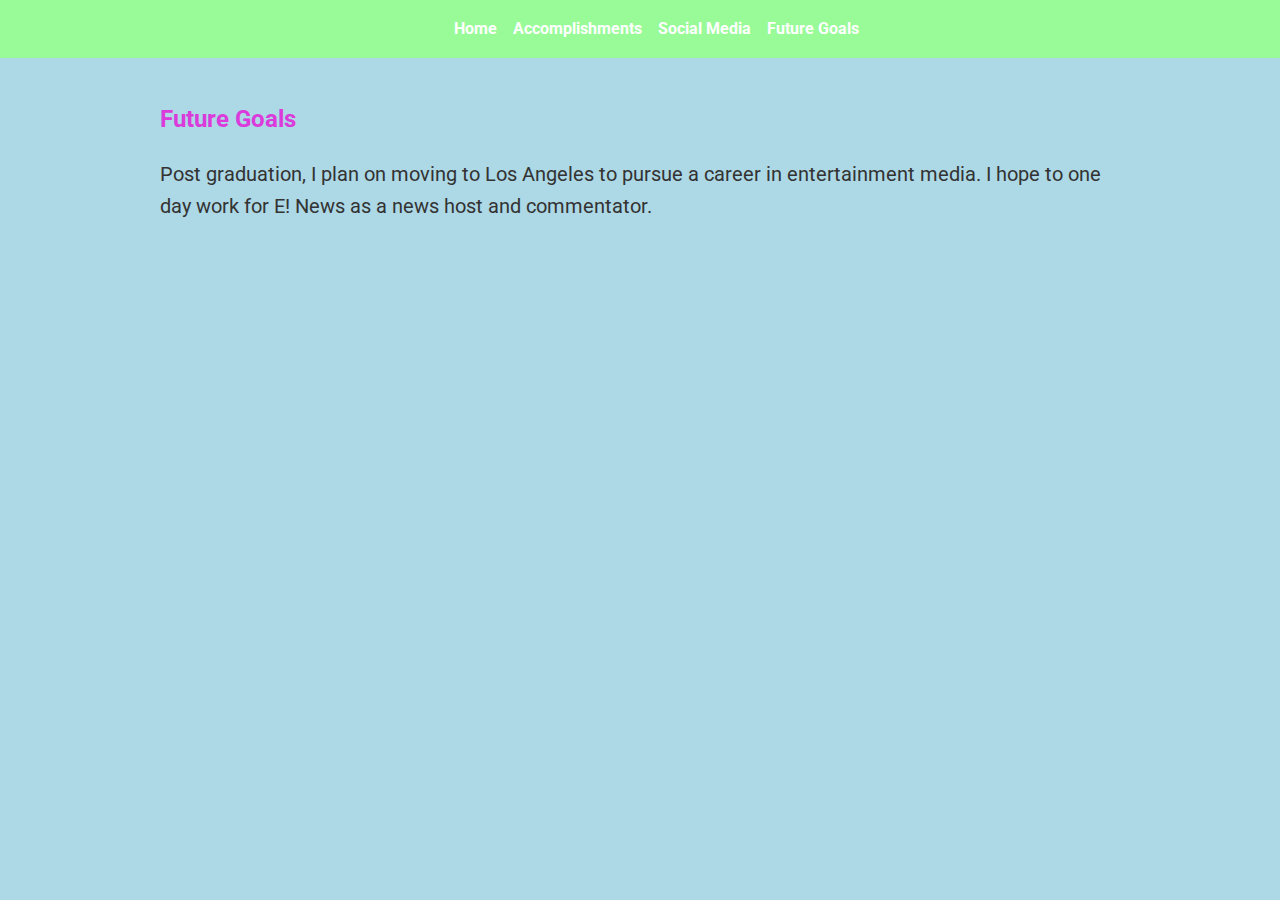
<file: goals.html>
<!DOCTYPE html>
<html lang="en">
<head>
    <meta charset="UTF-8">
    <meta name="viewport" content="width=device-width, initial-scale=1.0">
    <title>Future Goals - Sofia Vazquez Portfolio</title>
    <link href="https://fonts.googleapis.com/css2?family=Roboto:wght@300;400;700&display=swap" rel="stylesheet">
    <link rel="stylesheet" href="css/styles.css"></head>
<body>
    <header class="navbar">
        <nav>
            <a href="index.html">Home</a>
            <a href="accomplishments.html">Accomplishments</a>
            <a href="social.html">Social Media</a>
            <a href="goals.html">Future Goals</a>
        </nav>
    </header>

    <section class="container">
        <h2>Future Goals</h2>
        <p>Post graduation, I plan on moving to Los Angeles to pursue a career in entertainment media. I hope to one day work for E! News as a news host and commentator.</p>
    </section>
</body>
</html>
</file>
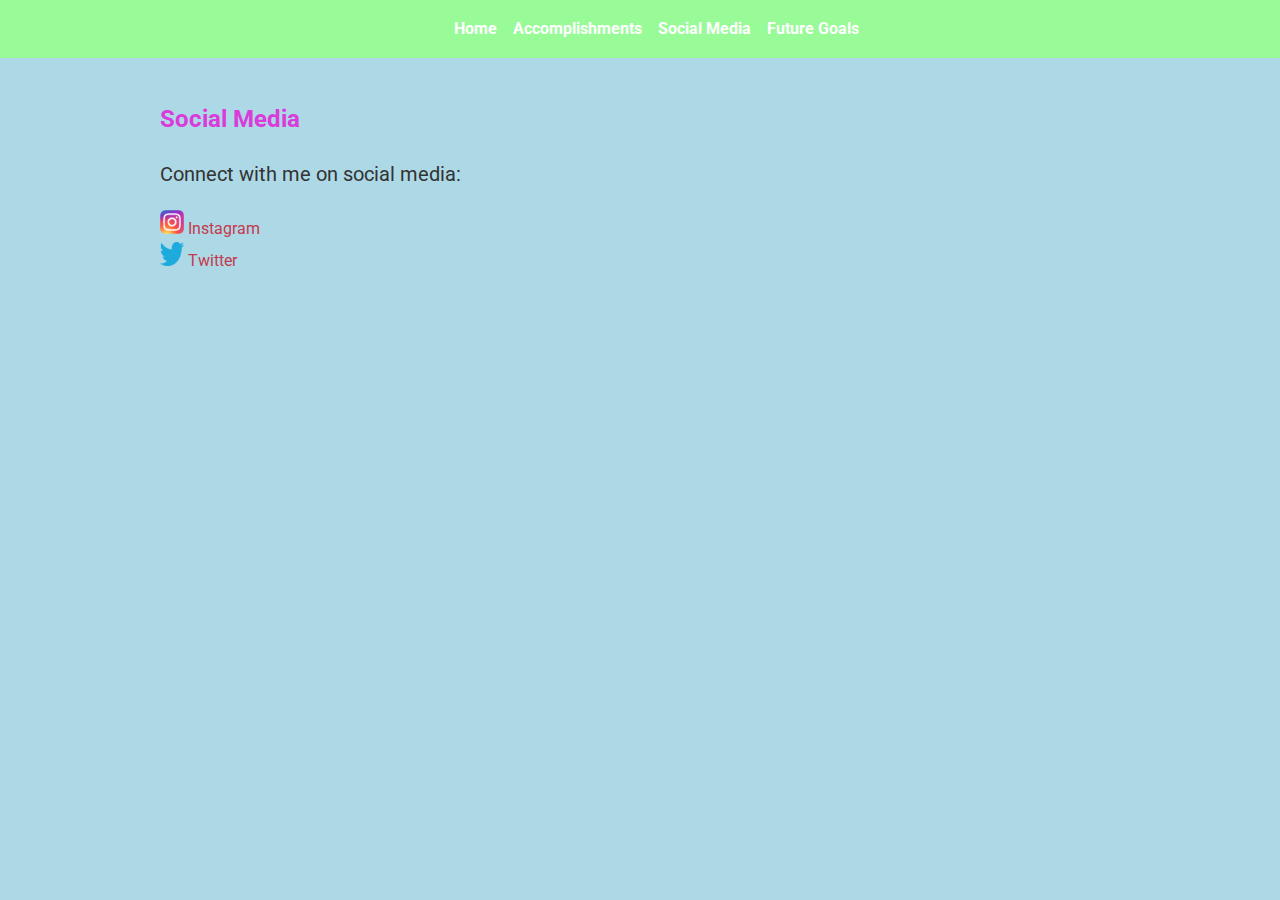
<file: social.html>
<!DOCTYPE html>
<html lang="en">
<head>
    <meta charset="UTF-8">
    <meta name="viewport" content="width=device-width, initial-scale=1.0">
    <title>Social Media - Sofia Vazquez Portfolio</title>
    <link href="https://fonts.googleapis.com/css2?family=Roboto:wght@300;400;700&display=swap" rel="stylesheet">
    <link rel="stylesheet" href="css/styles.css">
    <link rel="stylesheet" href="https://cdnjs.cloudflare.com/ajax/libs/font-awesome/6.0.0-beta3/css/all.min.css" integrity="sha384-KyZXEAg3QhqLMpG8r+Knujsl5/aMFHza2V9XjL19JgA8g8t483TvbFiKk7G/5E5p" crossorigin="anonymous">

</head>
<body>
    <header class="navbar">
        <nav>
            <a href="index.html">Home</a>
            <a href="accomplishments.html">Accomplishments</a>
            <a href="social.html">Social Media</a>
            <a href="goals.html">Future Goals</a>
        </nav>
    </header>

    <section class="container">
        <h2>Social Media</h2>
        <p>Connect with me on social media:</p>
        <div class="social-links">
            <a href="https://instagram.com/sofiaa0323" target="_blank">
              <img src="images/InstagramLogo.jpg" alt="Instagram Logo" width="24" height="24"> Instagram
            </a>
            <br>
            <a href="https://twitter.com/Sofia_vazquez23" target="_blank">
              <img src="images/twitterLogo.jpg" alt="Twitter Logo" width="24" height="24"> Twitter
            </a>
          </div>
          
        
    </section>
</body>
</html>
</file>
<file: css/styles.css>
/* General styles */
body {
    font-family: 'Roboto', sans-serif;
    margin: 0;
    padding: 0;
    color: #333;
    background-color: var(--pastel-blue);
    line-height: 1.6;
}

.container {
    max-width: 60rem;
    margin: 0 auto;
    padding: 1rem;
    margin-top: 4rem;
}

/* Navigation bar styles */
.navbar {
    background-color: var(--pastel-green);
    padding: 1rem;
    position: fixed;
    top: 0;
    width: 100%;
    z-index: 100;
}

.navbar nav {
    display: flex;
    justify-content: center;
    gap: 1rem;
}

.navbar a {
    text-decoration: none;
    color: white;
    font-weight: bold;
}

.navbar a:hover {
    color: var(--pastel-purple);
}

/* Headings */
h1, h2 {
    color: var(--pastel-purple);
    margin-bottom: 1rem;
}

/* Links */
a {
    color: var(--pastel-pink);
    text-decoration: none;
}
a:visited {
    /* Visited link styling */
    color: #6610f2;
}
a:hover {
    color: var(--pastel-purple);
    text-decoration: underline;
}
a:active {
    /* Active link styling */
    color: #28a745;
}

.image-grid {
    display: grid;
    grid-template-columns: repeat(2, 1fr);
    grid-gap: 30px;
}

.image-grid img {
    width: 100%;
    height: auto;
    object-fit: cover;
    border-radius: 10px;
}

/* Color variables for pastel color scheme */
:root {
    --pastel-pink: #c43b4f;
    --pastel-green: #98FB98;
    --pastel-blue: #ADD8E6;
    --pastel-purple: #da3bda;
}
p {
    font-size: 20px; /* Adjust the size as needed */
  }
li {
  font-size: 20px; /* Adjust the size as needed */
}
</file>
